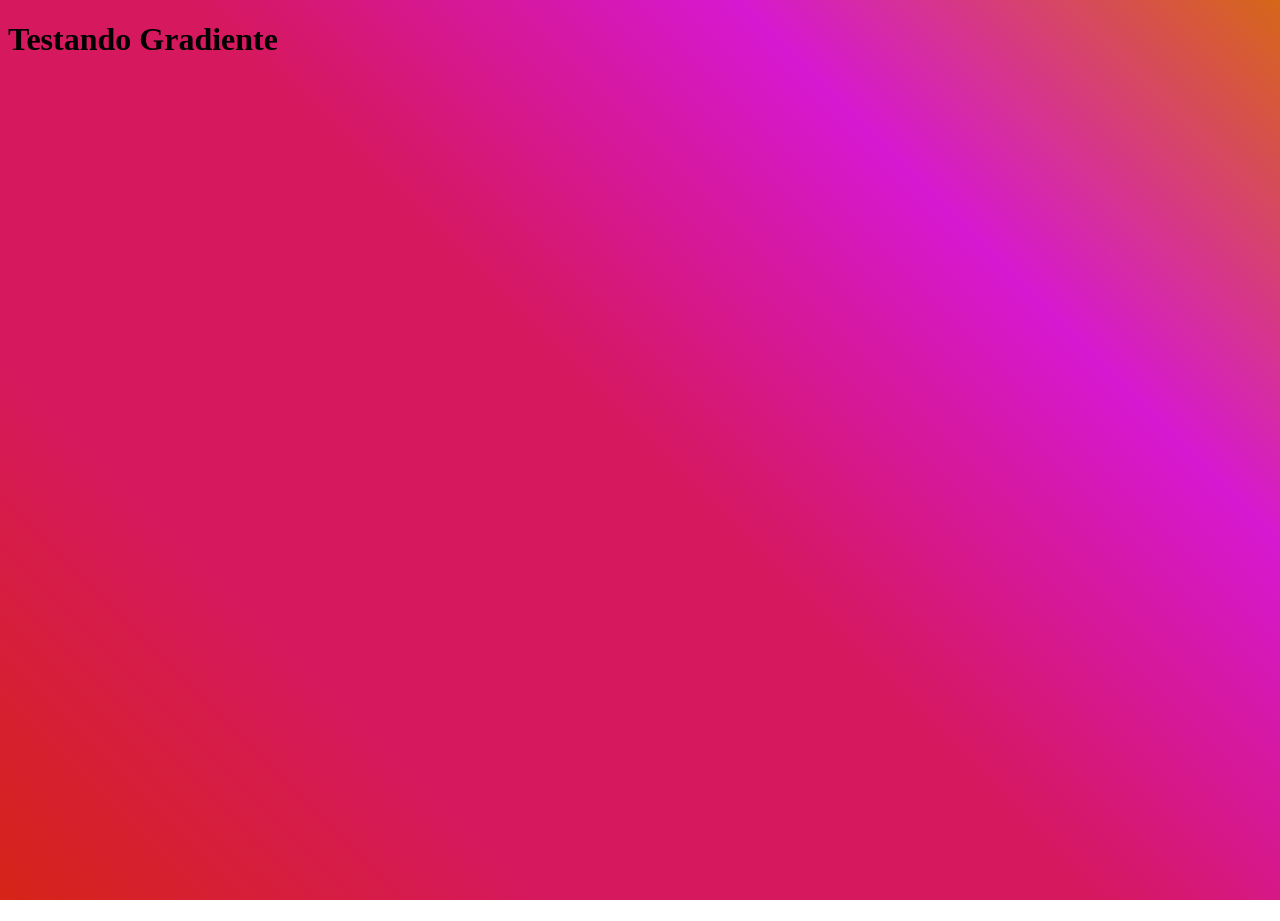
<file: exercicios/ex016/cor02.html>
<!DOCTYPE html>
<html lang="pt-br">
<head>
    <meta charset="UTF-8">
    <meta name="viewport" content="width=device-width, initial-scale=1.0">
    <title>Gradiente em CSS</title>
    <style>
        *{ /* config global de CSS */
            
            height: 100%;
        }
        body {
            background-image: linear-gradient(45deg, #D62417, #D6185E, #D6185E, #D618D1, #D66718);
            background-attachment: fixed;
        }
    </style>
</head>
<body>
    <h1>Testando Gradiente</h1>
</body>
</html>
</file>
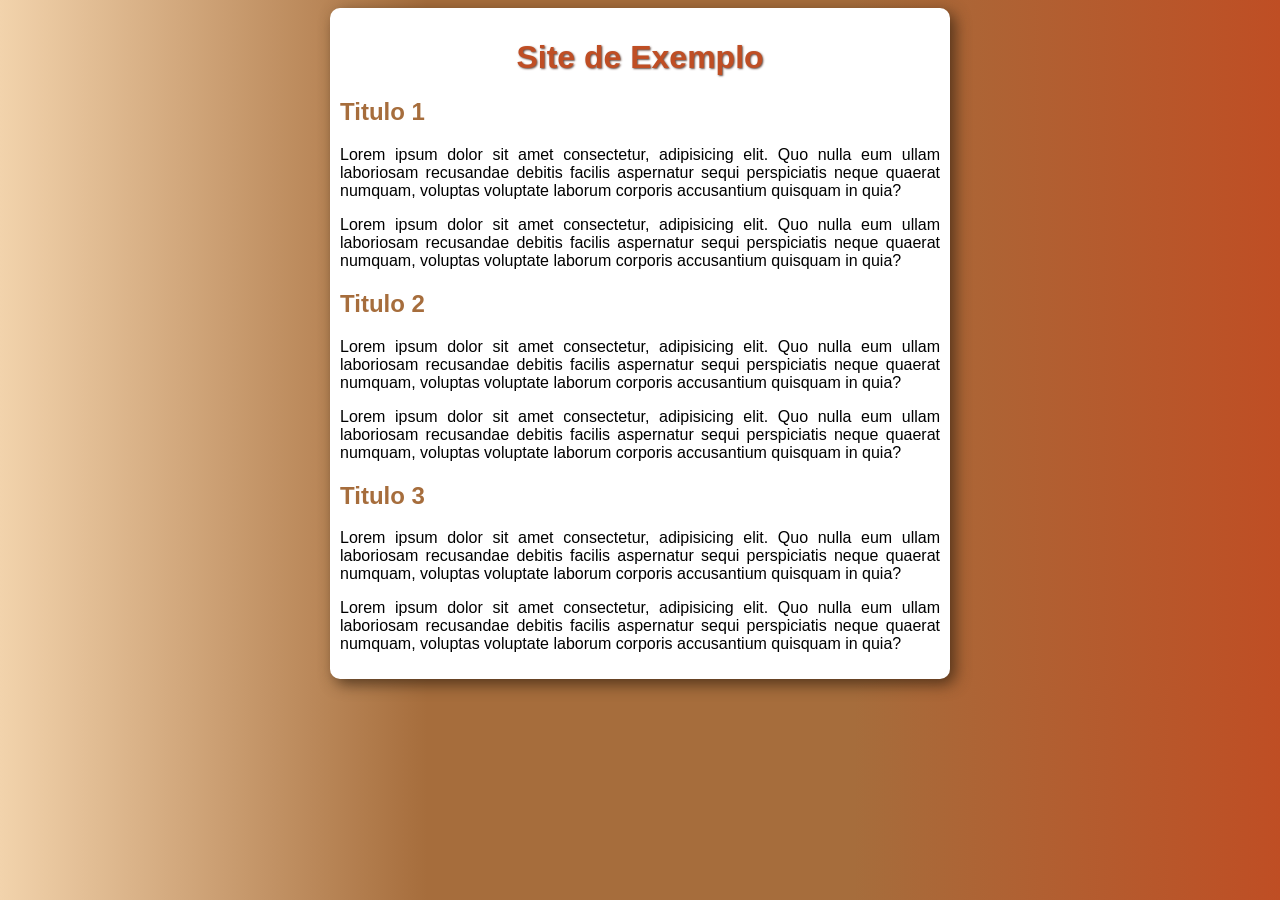
<file: exercicios/ex016/cor03.html>
<!DOCTYPE html>
<html lang="pt-br">
<head>
    <meta charset="UTF-8">
    <meta name="viewport" content="width=device-width, initial-scale=1.0">
    <title>Site de Exemplo</title>
    <link rel="stylesheet" href="style.css">
</head>
<body>
    <main>
        <h1>
            Site de Exemplo
        </h1>
        <h2>
            Titulo 1
        </h2>
        <p>
            Lorem ipsum dolor sit amet consectetur, adipisicing elit. Quo nulla eum ullam laboriosam recusandae debitis facilis aspernatur sequi perspiciatis neque quaerat numquam, voluptas voluptate laborum corporis accusantium quisquam in quia?
        </p>
        <p>
            Lorem ipsum dolor sit amet consectetur, adipisicing elit. Quo nulla eum ullam laboriosam recusandae debitis facilis aspernatur sequi perspiciatis neque quaerat numquam, voluptas voluptate laborum corporis accusantium quisquam in quia?
        </p>
        <h2>
            Titulo 2
        </h2>
        <p>
            Lorem ipsum dolor sit amet consectetur, adipisicing elit. Quo nulla eum ullam laboriosam recusandae debitis facilis aspernatur sequi perspiciatis neque quaerat numquam, voluptas voluptate laborum corporis accusantium quisquam in quia?
        </p>
        <p>
            Lorem ipsum dolor sit amet consectetur, adipisicing elit. Quo nulla eum ullam laboriosam recusandae debitis facilis aspernatur sequi perspiciatis neque quaerat numquam, voluptas voluptate laborum corporis accusantium quisquam in quia?
        </p>
        <h2>
            Titulo 3
        </h2>
        <p>
            Lorem ipsum dolor sit amet consectetur, adipisicing elit. Quo nulla eum ullam laboriosam recusandae debitis facilis aspernatur sequi perspiciatis neque quaerat numquam, voluptas voluptate laborum corporis accusantium quisquam in quia?
        </p>
        <p>
            Lorem ipsum dolor sit amet consectetur, adipisicing elit. Quo nulla eum ullam laboriosam recusandae debitis facilis aspernatur sequi perspiciatis neque quaerat numquam, voluptas voluptate laborum corporis accusantium quisquam in quia?
        </p>
    </main>
    
</body>
</html>
</file>
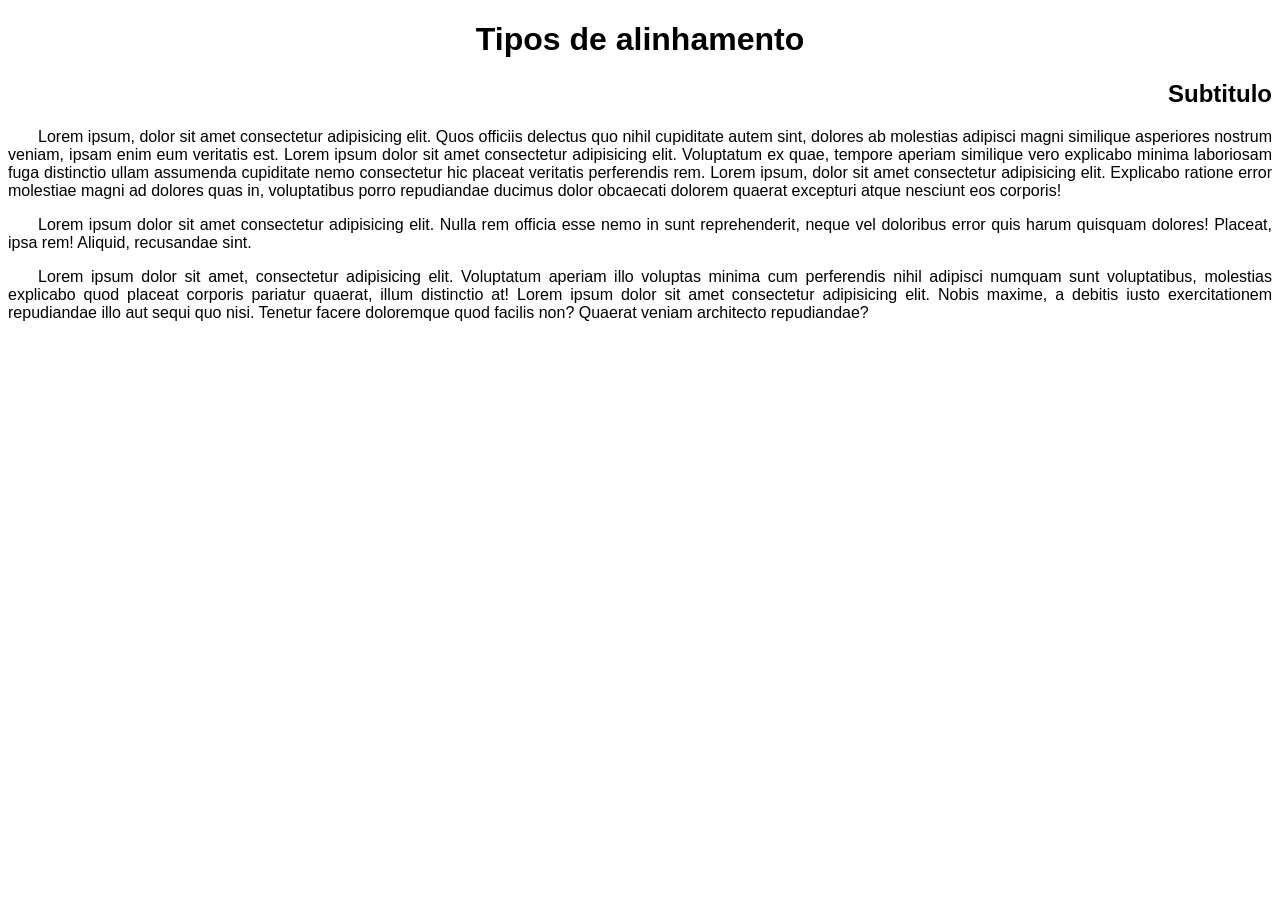
<file: exercicios/ex017/font02.html>
<!DOCTYPE html>
<html lang="pt-br">
<head>
    <meta charset="UTF-8">
    <meta name="viewport" content="width=device-width, initial-scale=1.0">
    <title>Alinhamento</title>
    <style>
        body {
            font: normal 16px Arial, Verdana, serif;
            text-align: left;
        }
        h1 {
            text-align: center;
        }
        h2 {
            text-align: right;
        }
        p {
            text-align: justify;
            text-indent: 30px;
        }
    </style>
</head>
<body>
    <h1>Tipos de alinhamento</h1>
    <h2>Subtitulo</h2>
    <p> Lorem ipsum, dolor sit amet consectetur adipisicing elit. Quos officiis delectus quo nihil cupiditate autem sint, dolores ab molestias adipisci magni similique asperiores nostrum veniam, ipsam enim eum veritatis est. Lorem ipsum dolor sit amet consectetur adipisicing elit. Voluptatum ex quae, tempore aperiam similique vero explicabo minima laboriosam fuga distinctio ullam assumenda cupiditate nemo consectetur hic placeat veritatis perferendis rem. Lorem ipsum, dolor sit amet consectetur adipisicing elit. Explicabo ratione error molestiae magni ad dolores quas in, voluptatibus porro repudiandae ducimus dolor obcaecati dolorem quaerat excepturi atque nesciunt eos corporis! </p>
    <p> Lorem ipsum dolor sit amet consectetur adipisicing elit. Nulla rem officia esse nemo in sunt reprehenderit, neque vel doloribus error quis harum quisquam dolores! Placeat, ipsa rem! Aliquid, recusandae sint.</p>
    <p> Lorem ipsum dolor sit amet, consectetur adipisicing elit. Voluptatum aperiam illo voluptas minima cum perferendis nihil adipisci numquam sunt voluptatibus, molestias explicabo quod placeat corporis pariatur quaerat, illum distinctio at! Lorem ipsum dolor sit amet consectetur adipisicing elit. Nobis maxime, a debitis iusto exercitationem repudiandae illo aut sequi quo nisi. Tenetur facere doloremque quod facilis non? Quaerat veniam architecto repudiandae? </p>
</body>
</html>
</file>
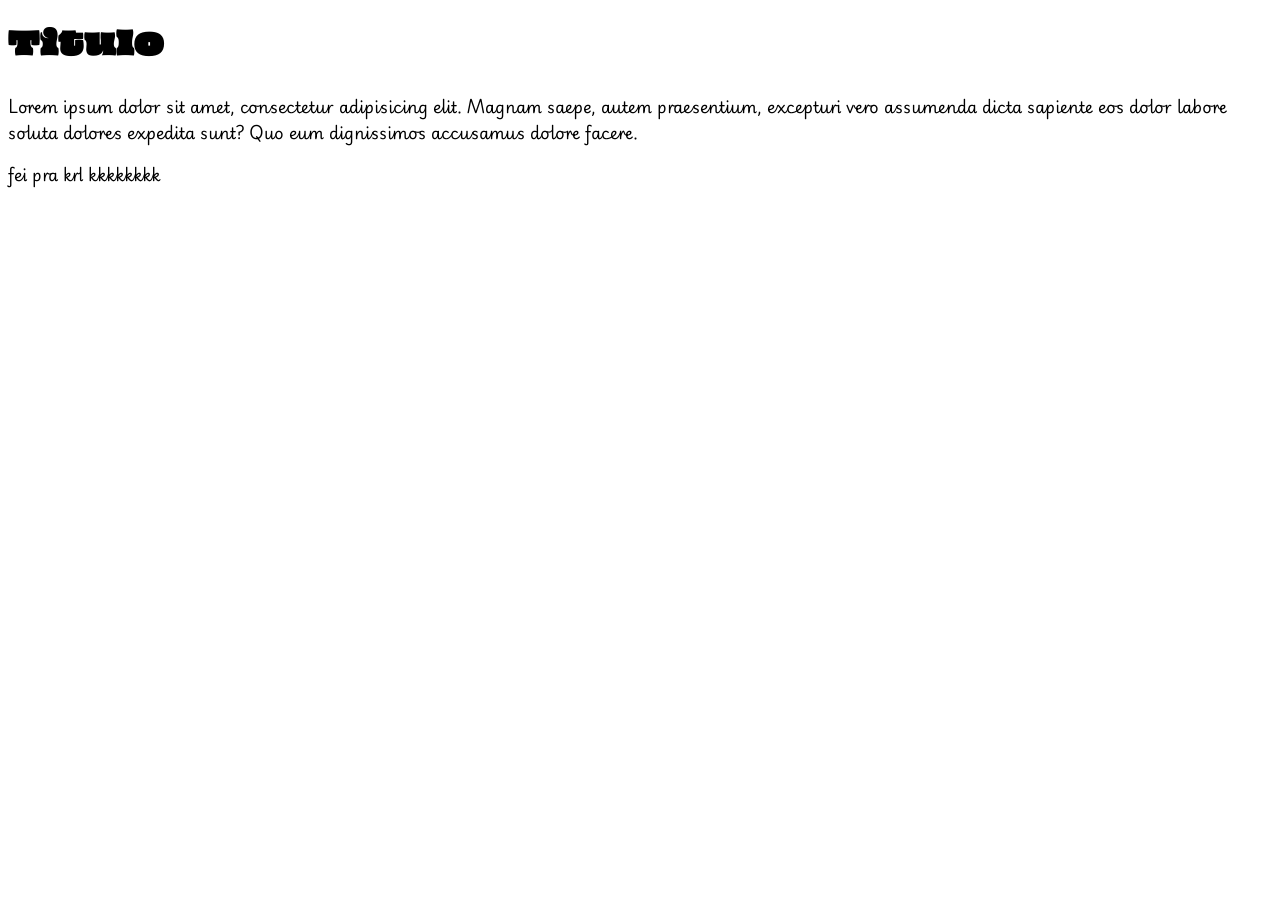
<file: exercicios/ex018/font01.html>
<!DOCTYPE html>
<html lang="pt-br">

<head>
    <meta charset="UTF-8">
    <meta name="viewport" content="width=device-width, initial-scale=1.0">
    <title>Fontes com Google fonts</title>
    <style>
        @import url('https://fonts.googleapis.com/css2?family=Bebas+Neue&family=Playwrite+GB+S:ital,wght@0,100..400;1,100..400&display=swap');
        @import url('https://fonts.googleapis.com/css2?family=Bebas+Neue&family=Oi&family=Playwrite+GB+S:ital,wght@0,100..400;1,100..400&display=swap');

        body {
            font-family: "Playwrite GB S", cursive;
            font-size: 16px;
            color: black;
        }
        h1, h2 {
            font-family: "Oi", serif;
            font-weight: 400;
            font-style: normal;
        }
    </style>
</head>

<body>
    <h1> Titulo </h1>
    <p>
        Lorem ipsum dolor sit amet, consectetur adipisicing elit. Magnam saepe, autem praesentium, excepturi vero
        assumenda dicta sapiente eos dolor labore soluta dolores expedita sunt? Quo eum dignissimos accusamus dolore
        facere.
    </p>

    <p>fei pra krl kkkkkkkk</p>
</body>

</html>
</file>
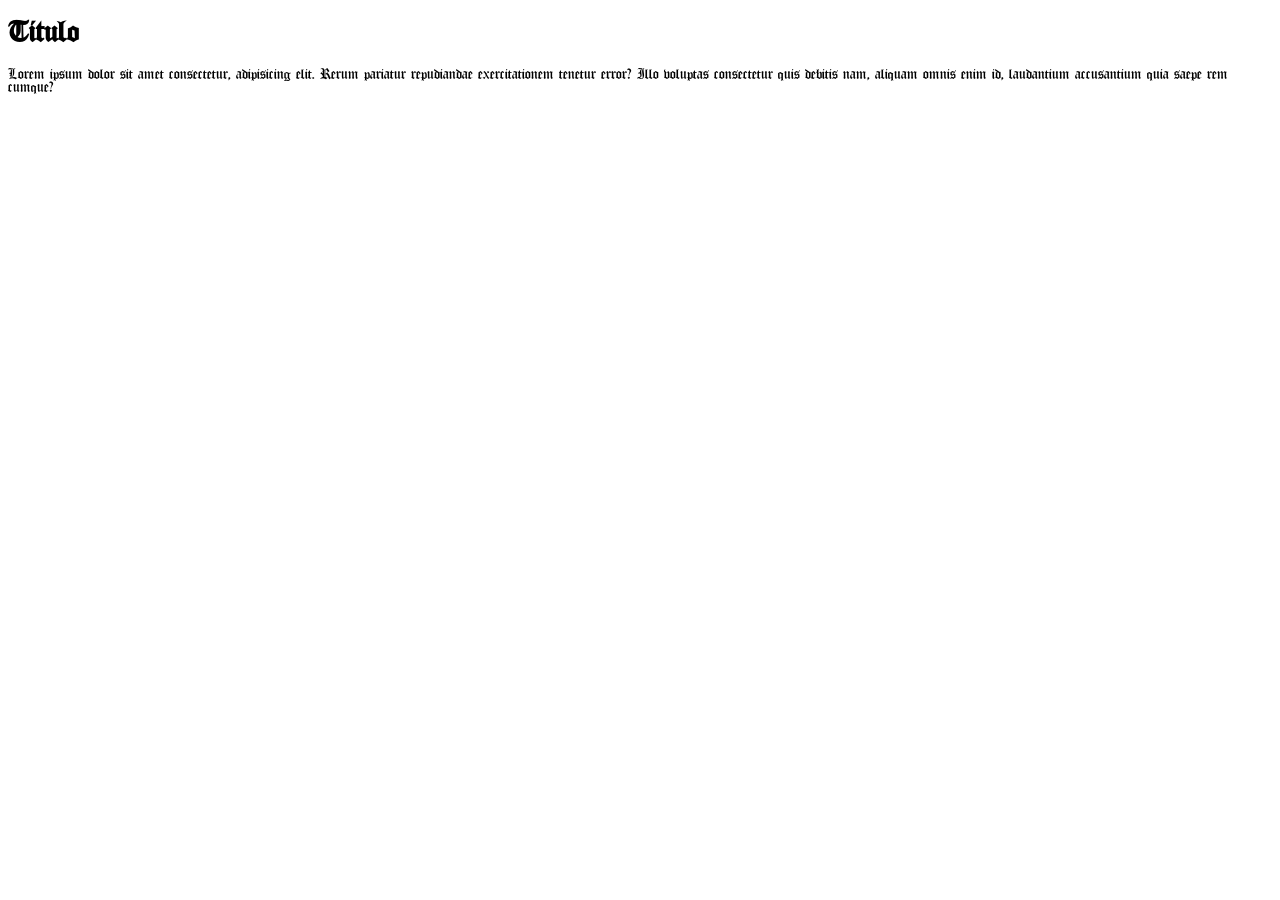
<file: exercicios/ex018/font2.html>
<!DOCTYPE html>
<html lang="Pt-br">
<head>
    <meta charset="UTF-8">
    <meta name="viewport" content="width=device-width, initial-scale=1.0">
    <title>Fontes Externas</title>
    <style>
        @font-face {
            font-family: 'old';
            src: url('assets/Olondon_.otf') format('opentype'), url('assets/OldLondonAlternate.ttf') format('truetype'), url('assets/OldLondon.ttf'), format('truetype'), url('assets/Olondona.otf') format('opentype');
            font-weight: normal;
            font-style: normal;

            /*
                Tipos de format()
                - opentype (otf)
                - truetype (ttf)
                - embedded-opentype
                - truetype=aaty (Apple Advanced typography)
                - svg
            */
        }
        
        body{
            font-family: 'old', Helvetica, sans-serif;
        }
        h1 {
            font-family: 'old', Times, serif;
        }
    </style>
</head>
<body>
    <h1>
        Titulo
    </h1>
    <p>
        Lorem ipsum dolor sit amet consectetur, adipisicing elit. Rerum pariatur repudiandae exercitationem tenetur error? Illo voluptas consectetur quis debitis nam, aliquam omnis enim id, laudantium accusantium quia saepe rem cumque?
    </p>
</body>
</html>
</file>
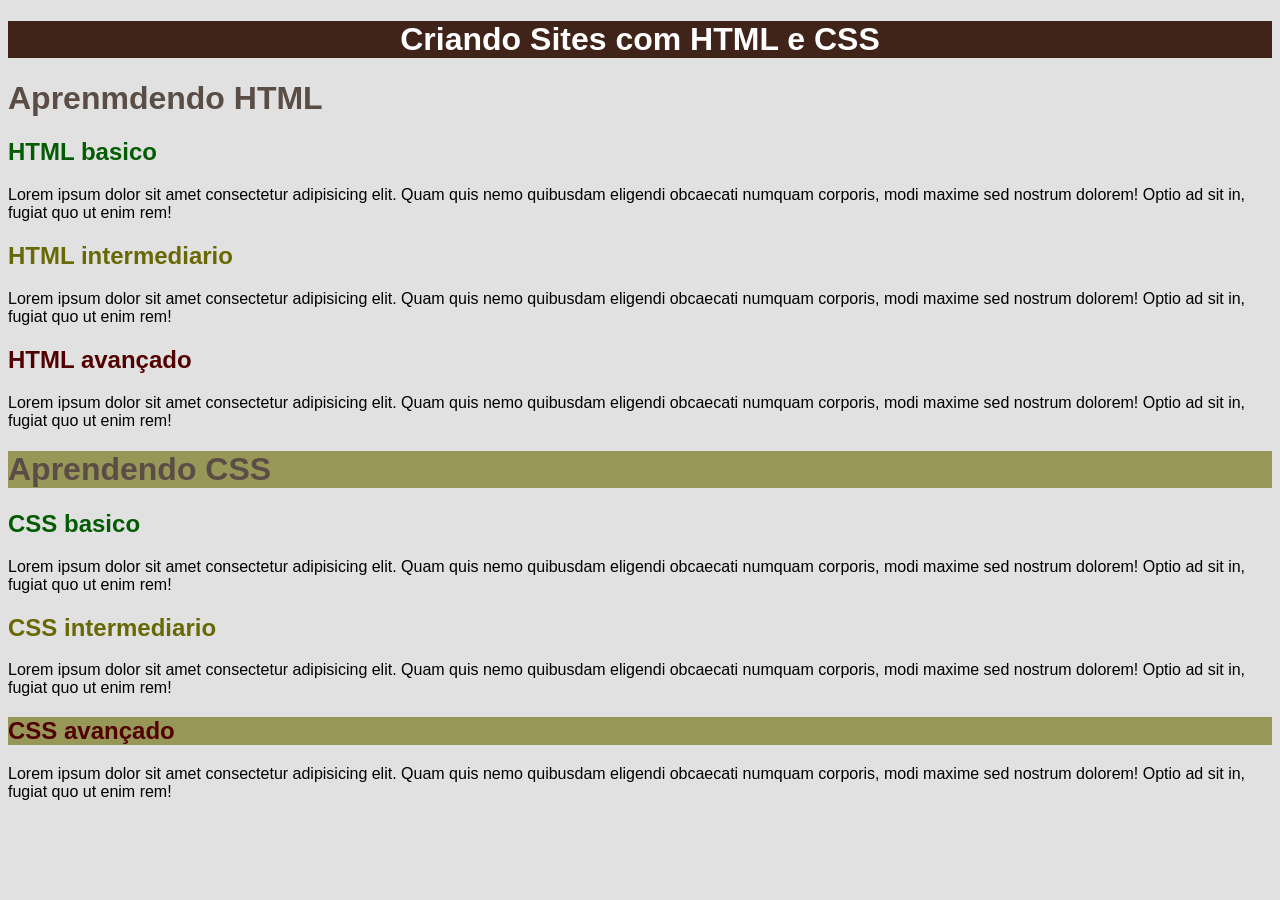
<file: exercicios/ex019/seletor01.html>
<!DOCTYPE html>
<html lang="pt-br">
<head>
    <meta charset="UTF-8">
    <meta name="viewport" content="width=device-width, initial-scale=1.0">
    <title>Seletores Personalisados</title>
    <link rel="stylesheet" href="style.css">
</head>
<body>
    <h1 id="principal"> Criando Sites com HTML e CSS </h1>
    <h1> Aprenmdendo HTML</h1>
    <h2 class="basico">HTML basico</h2>
    <p>Lorem ipsum dolor sit amet consectetur adipisicing elit. Quam quis nemo quibusdam eligendi obcaecati numquam corporis, modi maxime sed nostrum dolorem! Optio ad sit in, fugiat quo ut enim rem!</p>
    <h2 class="intermediario">HTML intermediario</h2>
    <p>Lorem ipsum dolor sit amet consectetur adipisicing elit. Quam quis nemo quibusdam eligendi obcaecati numquam corporis, modi maxime sed nostrum dolorem! Optio ad sit in, fugiat quo ut enim rem!</p>
    <h2 class="avancado">HTML avançado</h2>
    <p>Lorem ipsum dolor sit amet consectetur adipisicing elit. Quam quis nemo quibusdam eligendi obcaecati numquam corporis, modi maxime sed nostrum dolorem! Optio ad sit in, fugiat quo ut enim rem!</p>
    <h1 class="destaque">Aprendendo CSS</h1>
    <h2 class="basico">CSS basico</h2>
    <p>Lorem ipsum dolor sit amet consectetur adipisicing elit. Quam quis nemo quibusdam eligendi obcaecati numquam corporis, modi maxime sed nostrum dolorem! Optio ad sit in, fugiat quo ut enim rem!</p>
    <h2 class="intermediario">CSS intermediario</h2>
    <p>Lorem ipsum dolor sit amet consectetur adipisicing elit. Quam quis nemo quibusdam eligendi obcaecati numquam corporis, modi maxime sed nostrum dolorem! Optio ad sit in, fugiat quo ut enim rem!</p>
    <h2 class="avancado destaque">CSS avançado</h2>
    <p>Lorem ipsum dolor sit amet consectetur adipisicing elit. Quam quis nemo quibusdam eligendi obcaecati numquam corporis, modi maxime sed nostrum dolorem! Optio ad sit in, fugiat quo ut enim rem!</p>
</body>
</html>
</file>
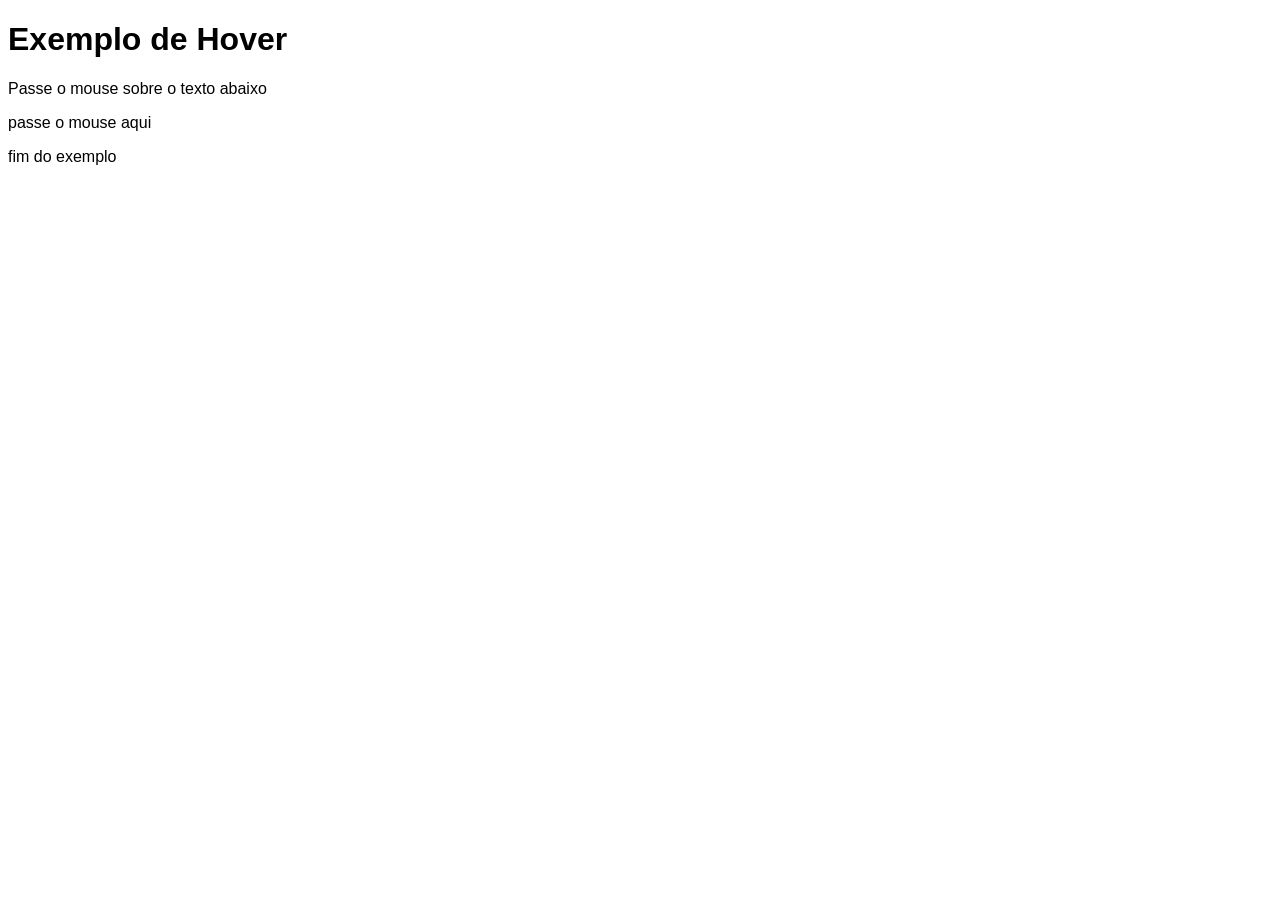
<file: exercicios/ex020/hover.html>
<!DOCTYPE html>
<html lang="pt-br">
<head>
    <meta charset="UTF-8">
    <meta name="viewport" content="width=\, initial-scale=1.0">
    <title>Exemplo de Hover</title>
    <style>
        body {
            font-family: Arial, Helvetica, sans-serif;
        }

        div > p {
            display: none;
        }

        div:hover > p {
            display: block;
            color: white;
            background-color: red;
            width: 300px;
        }

        div:hover {
            color: red;
        }
    </style>
</head>
<body>
    <h1>Exemplo de Hover</h1>
    <p>Passe o mouse sobre o texto abaixo</p>
    <div>
        passe o mouse aqui
        <p>TEXTO....ESCONDIDO</p>
    </div>
    <p>fim do exemplo</p>
</body>
</html>
</file>
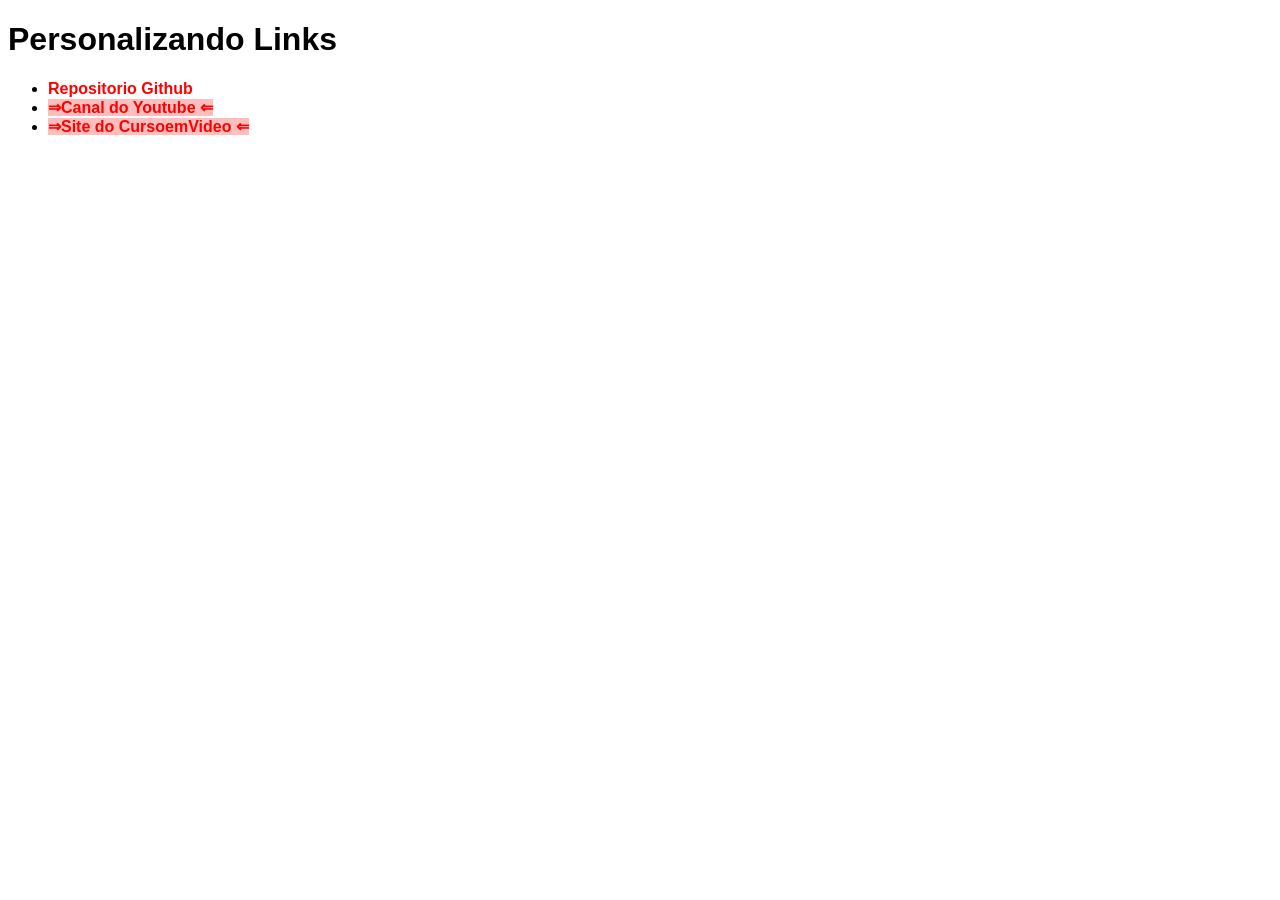
<file: exercicios/ex020/links.html>
<!DOCTYPE html>
<html lang="pt-br">
<head>
    <meta charset="UTF-8">
    <meta name="viewport" content="width=device-width, initial-scale=1.0">
    <title>Links</title>
    <style> 

        /*
            #   =     id
            .   =     class
            :   =     psudo-class
            ::  =    pseudo-element
            >   =     children
        */
        
        body {
            font-family: Arial, Helvetica, sans-serif;
        }

        a {
            color: red;
            text-decoration: none;
            font-weight: bold;
        }

        a:visited {
            color: darkred;
        }

        a:hover {
            text-decoration: underline;
            color: black;
        }

        a:active {
            color: yellow;
        }

        .especial { 
            background-color: rgba(255, 0, 0, 0.253);
        }

        .especial::before {
            content: '	⇒';
        }
        .especial::after {
            content: '	⇐';
        }

    </style>
</head>
<body>
    <h1> Personalizando Links </h1>
    <ul>
        <li><a href="https://github.com/BitThzn" target="_blank">Repositorio Github</a></li>
        <li><a href="https://www.youtube.com/@ghostyan" target="_blank" class="especial">Canal do Youtube</a></li>
        <li><a href="https://www.cursoemvideo.com/" target="_blank" class="especial">Site do CursoemVideo</a></li>
    </ul> 
</html>
</file>
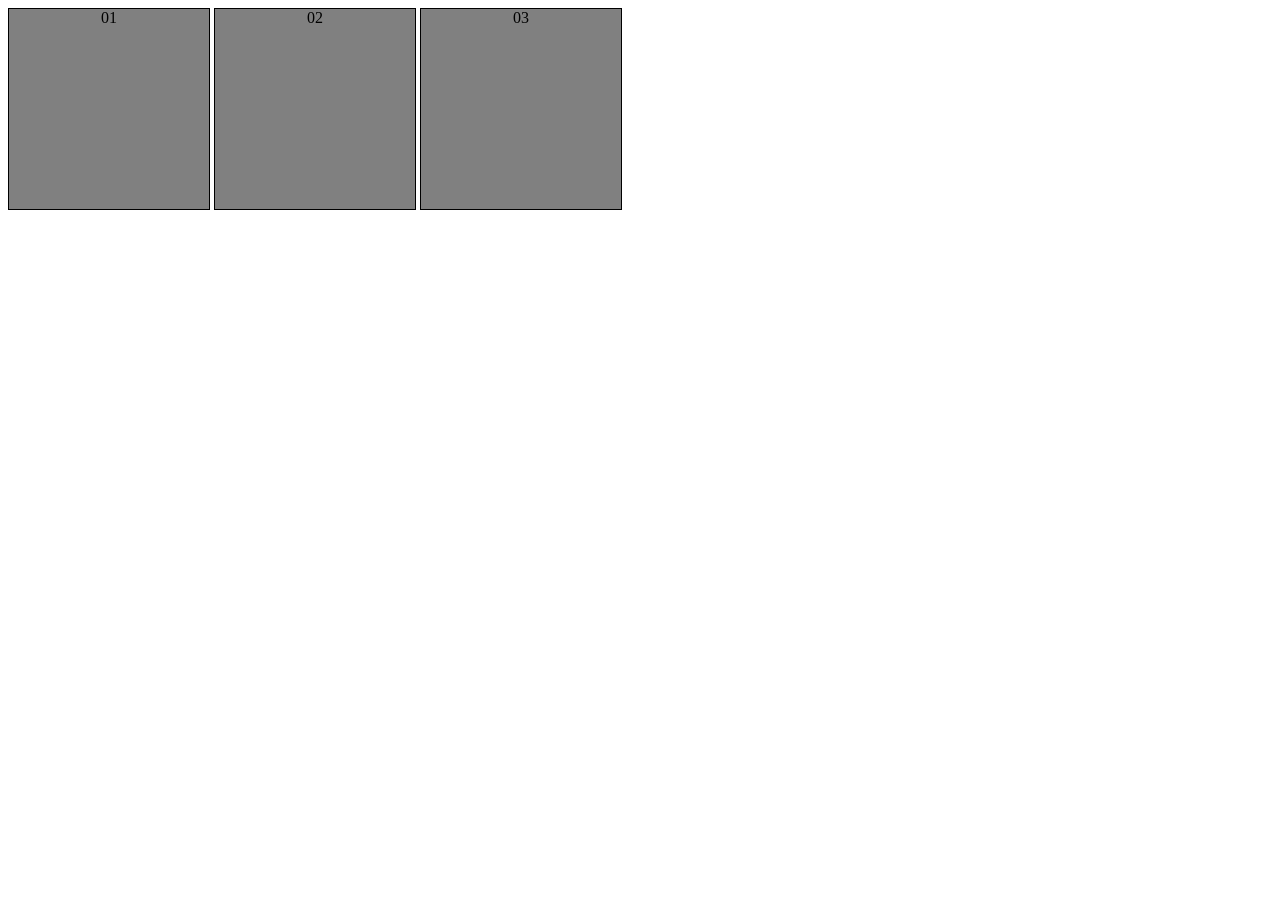
<file: exercicios/ex020/pseudoclasse.html>
<!DOCTYPE html>
<html lang="pt-br">
<head>
    <meta charset="UTF-8">
    <meta name="viewport" content="width=device-width, initial-scale=1.0">
    <title>Pseudo-classes</title>
    <style>
        div {
            background-color: grey;
            text-align: center;
            height: 200px;
            width: 200px;
            border: 1px solid black;
            display: inline-block;
        }

        div:hover {
            background-color: yellow;
        }
    </style>
</head>
<body>
    <div id="d1">01</div>
    <div id="d2">02</div>
    <div id="d3">03</div>
</body>
</html>
</file>
<file: exercicios/ex016/style.css>
@charset "UTF-8";

* {
    /*height: 100%;*/
    font-family: Arial, Helvetica, sans-serif;
}

body {
    background-image: linear-gradient(to right, #F2D3AC, #A66D3C, #A66D3C, #BF4E24);
}

main {
    background-color: white;
    width: 600px;
    padding: 10px;
    margin: auto;
    border-radius: 10px;
    box-shadow: 5px 5px 15px #352211c0;
}

h1 {
    color: #BF4E24;
    text-align: center;
    text-shadow: 1px 1px 2px #3b180cc2;
}

h2 {
    color: #A66D3C;
}

p {
    text-align:  justify;
}
</file>
<file: exercicios/ex019/style.css>
@charset "UTF-8";
/* 
    Em HTML é id = em css é #
    em HTMl é class = em css é .
*/

body {
    background-color: #E1E1E1;
    font-family: Arial, Helvetica, sans-serif;
}

h1 {
    color:  #594D46;
}

#principal {
    text-align: center;
    color: white;
    background-color:  #40241A;
}

h2 {
     color: #8C6C65;
}

.basico {
    color: rgb(3, 92, 3);
    font-weight: bolder;
}

.intermediario {
    color: rgb(104, 104, 4);
}

.avancado {
    color: rgb(82, 1, 1);
}

.destaque {
    background-color: rgb(151, 151, 88);
}
</file>
